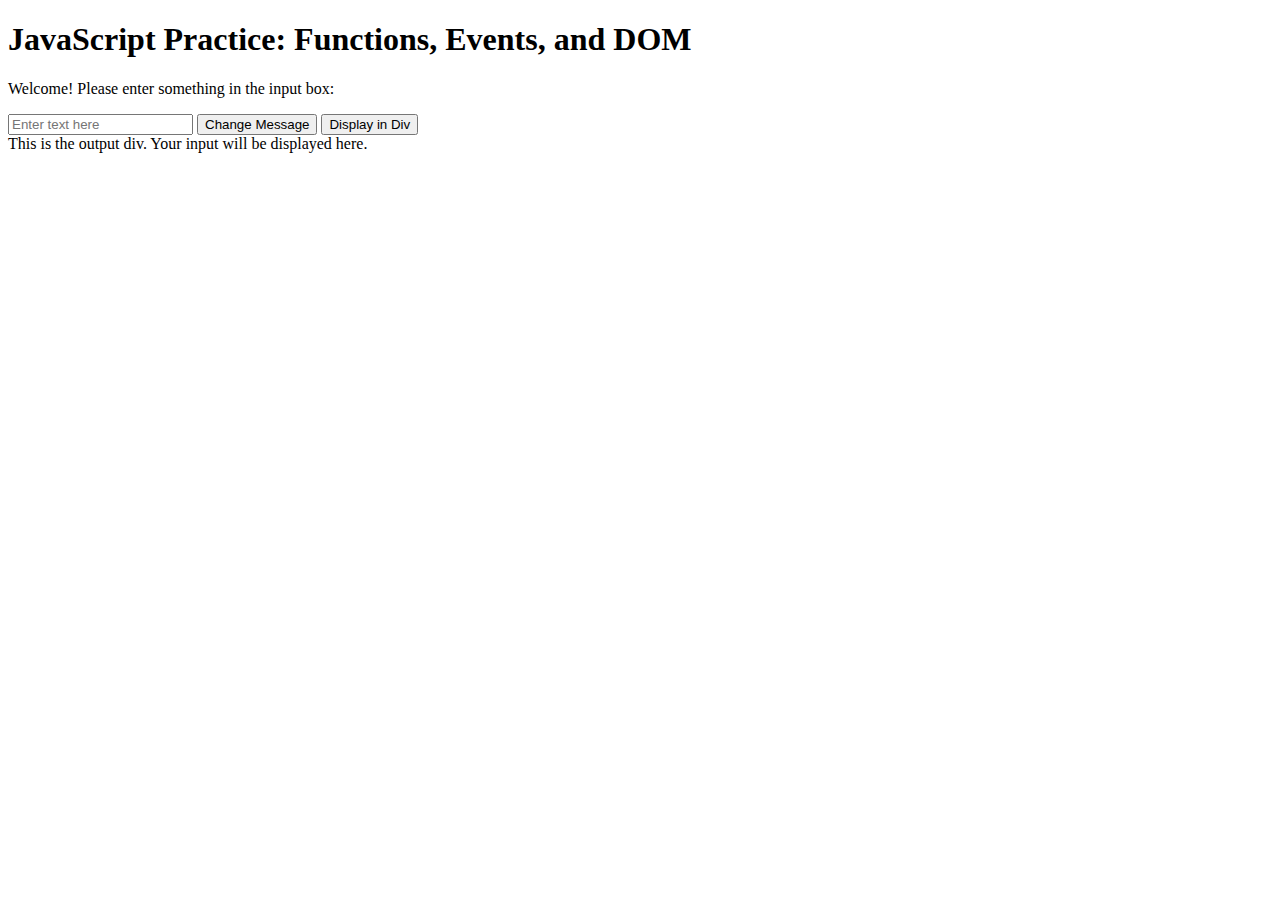
<file: 42222201043__Ricard_RioValdo.html>
<!DOCTYPE html>
<html lang="en">
<head>
  <meta charset="UTF-8">
  <meta name="viewport" content="width=device-width, initial-scale=1.0">
  <title>JavaScript DOM Assignment</title>
</head>
<body>
    <h1>JavaScript Practice: Functions, Events, and DOM</h1>

    <p id="message">Welcome! Please enter something in the input box:</p>

    <input type="text" id="userInput" placeholder="Enter text here">
    
    <!-- Two buttons for different actions -->
    <button id="changeMessageButton">Change Message</button>
    <button id="displayInDivButton">Display in Div</button>

    <div id="outputDiv">This is the output div. Your input will be displayed here.</div>

    <script>
        
        function getElement(id) {
            //place your code here
            return document.getElementById(id);
        
        }


        function changeMessage() {
            //place your code here
            let hasilmessage = getElement('message');
            let Input1 = getElement('userInput').value;
         
            if(Input1 != ""){
                hasilmessage.textContent = "You Entered : " + Input1;
            }
            else{
                hasilmessage.textContent = "You input Nothing";
            }

        }

        
        function displayInDiv() {
            //place your code here
            let hasilDiv = getElement('outputDiv');
            let Input2 = getElement('userInput').value;

            if(Input2 != "" ){
                hasilDiv.textContent = "Display In Div : " + Input2;
            }
            else{
                hasilDiv.textContent = "You input Nothing";
            }
            
        }

        document.getElementById('changeMessageButton').addEventListener('click', changeMessage);
        document.getElementById('displayInDivButton').addEventListener('click', displayInDiv);
    </script>

</body>
</html>
</file>
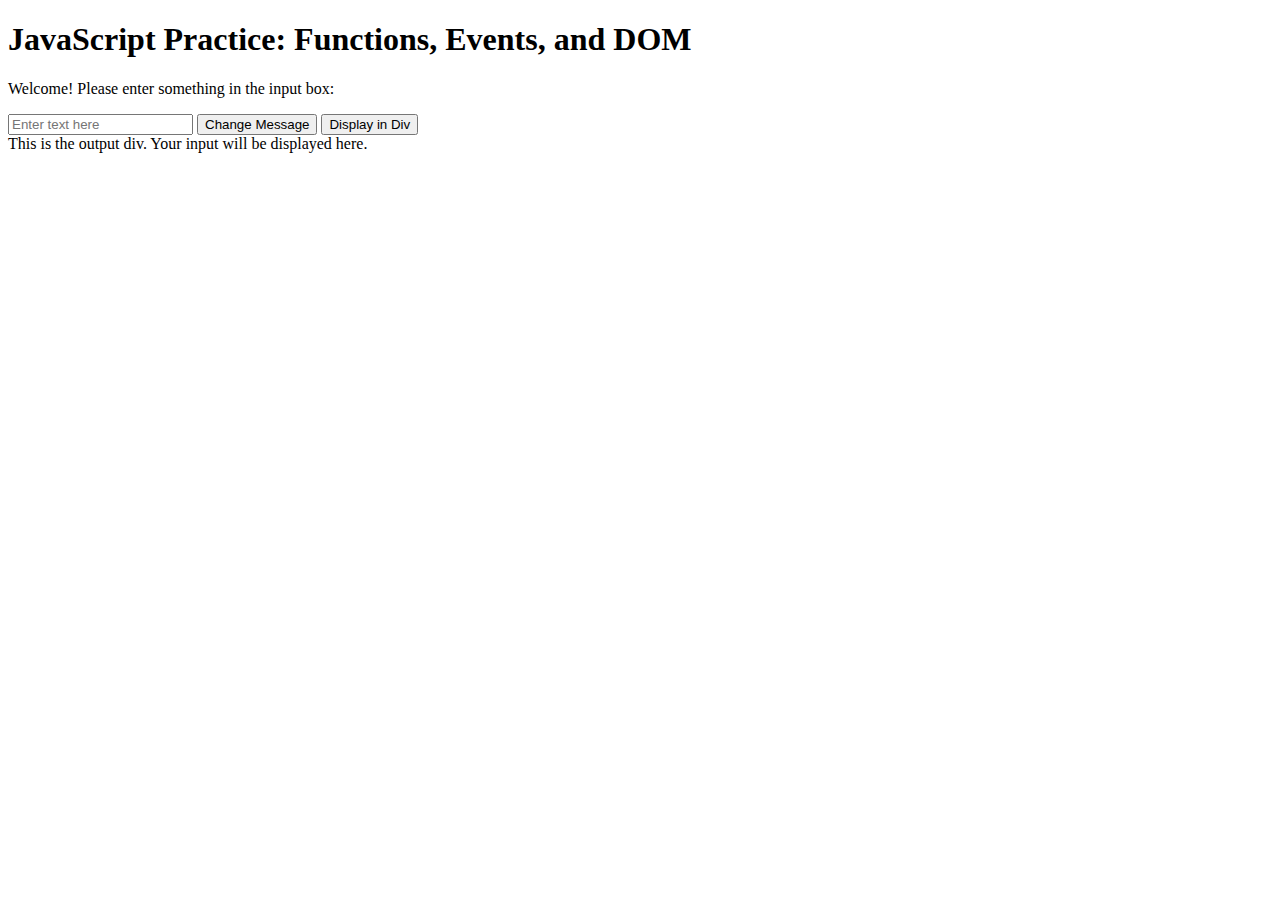
<file: est.html>
<!DOCTYPE html>
<html lang="en">
<head>
  <meta charset="UTF-8">
  <meta name="viewport" content="width=device-width, initial-scale=1.0">
  <title>JavaScript DOM Assignment</title>
</head>
<body>
    <h1>JavaScript Practice: Functions, Events, and DOM</h1>

    <p id="message">Welcome! Please enter something in the input box:</p>

    <input type="text" id="userInput" placeholder="Enter text here">
    
    <!-- Two buttons for different actions -->
    <button id="changeMessageButton">Change Message</button>
    <button id="displayInDivButton">Display in Div</button>

    <div id="outputDiv">This is the output div. Your input will be displayed here.</div>

    <script>
        

        function getElement(id) {
            return document.getElementById(id);
        }

        function changeMessage() {
            const hasilmessage = getElement('message');
            const Input1 = getElement('userInput').value;
         
            if(userInput){
                hasilmessage.textContent = "You Entered : " + Input1;
            }
            else{
                hasilmessage.textContent = "You input Nothing";
            }
         
        }

        function displayInDiv() {
            const hasilDiv = getElement('outputDiv');
            const Input2 = getElement('userInput').value;

            if(userInput){
                hasilDiv.textContent = "Display In Div : " + Input2;
            }
            else{
                hasilDiv.textContent = "You input Nothing";
            }
        }

        document.getElementById('changeMessageButton').addEventListener('click', changeMessage);
        document.getElementById('displayInDivButton').addEventListener('click', displayInDiv);
    </script>

</body>
</html>
</file>
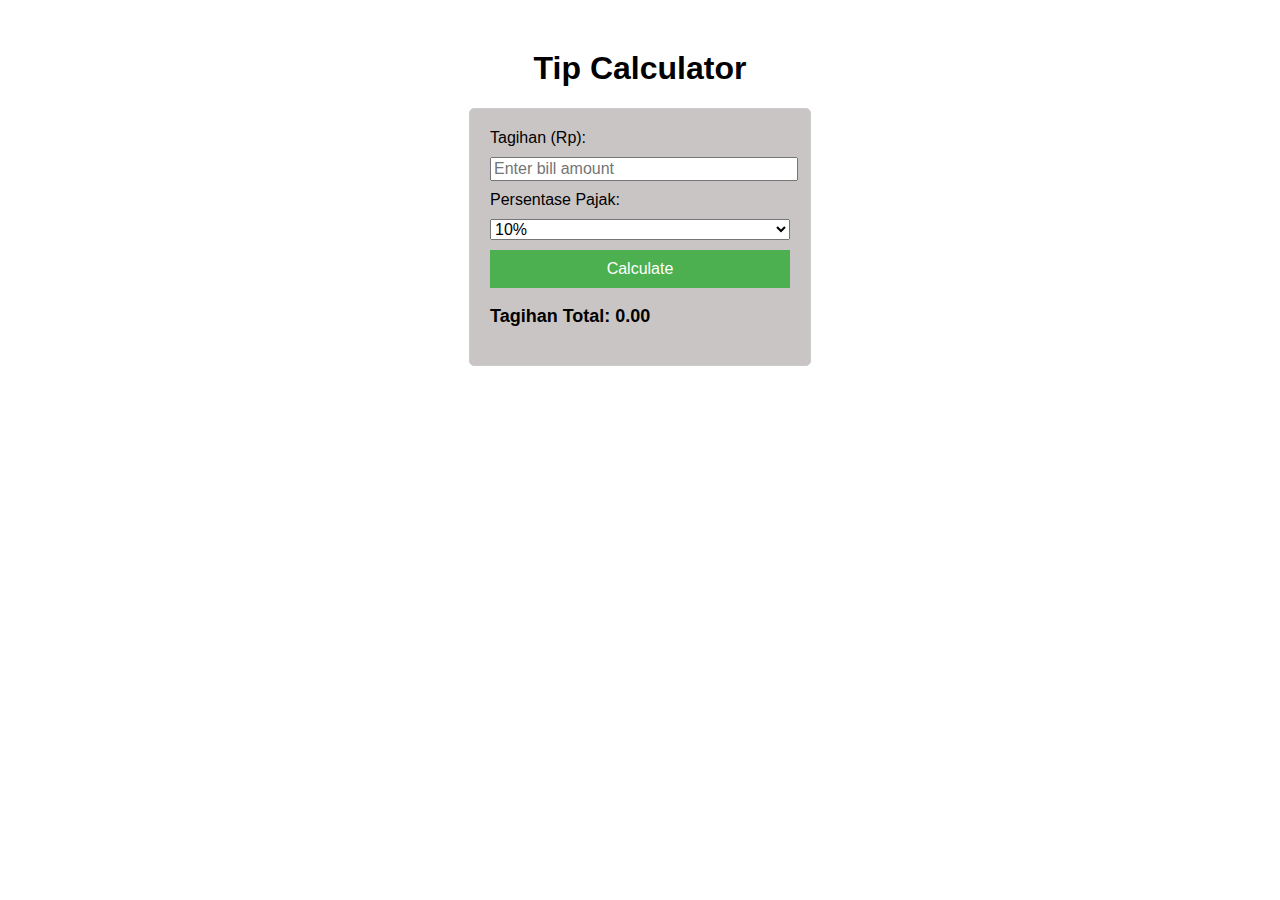
<file: RE 506/calculator.html>
<!DOCTYPE html>
<html lang="en">
<head>
    <meta charset="UTF-8">
    <meta name="viewport" content="width=device-width, initial-scale=1.0">
    <title>Tip Calculator</title>
    <style>
        body {
            font-family: Arial, sans-serif;
            text-align: center;
            margin-top: 50px;
        }

        .calculator {
            display: inline-block;
            text-align: left;
            padding: 20px;
            border: 1px solid #ccc;
            border-radius: 5px;
            width: 300px;
            background-color: rgb(202, 197, 197);
        }

        label, input, select, button {
            display: block;
            width: 100%;
            margin-bottom: 10px;
            font-size: 16px;
        }

        button {
            padding: 10px;
            background-color: #4CAF50;
            color: white;
            border: none;
            cursor: pointer;
        }

        button:hover {
            background-color: #89a045;
        }

        p {
            font-size: 18px;
            font-weight: bold;
        }
    </style>
</head>
<body>
    <h1>Tip Calculator</h1>
    <div class="calculator">
        <label for="billAmount">Tagihan (Rp):</label>
        <input type="number" id="billAmount" placeholder="Enter bill amount" />

        <label for="persentase">Persentase Pajak:</label>
        <select id="persentase">
            <option value="0.10">10%</option>
            <option value="0.15">15%</option>
            <option value="0.20">20%</option>
            <option value="0.25">25%</option>
        </select>

        <button id="calculateButton">Calculate</button>

        <p id="totalCost">Tagihan Total: 0.00</p>
    </div>

    <script>
        document.getElementById('calculateButton').addEventListener('click', function() {
            const billAmount = parseFloat(document.getElementById('billAmount').value);
            const tipPercentage = parseFloat(document.getElementById('persentase').value);

            if (isNaN(billAmount) || billAmount <= 0) {
                alert('Please enter a valid bill amount');
                return;
            }

            const tipAmount = billAmount * tipPercentage;
            const totalCost = billAmount + tipAmount;

            document.getElementById('totalCost').textContent = `Tagihan Total: Rp ${totalCost.toFixed(1)}`;
        });
    </script>
</body>
</html>
</file>
